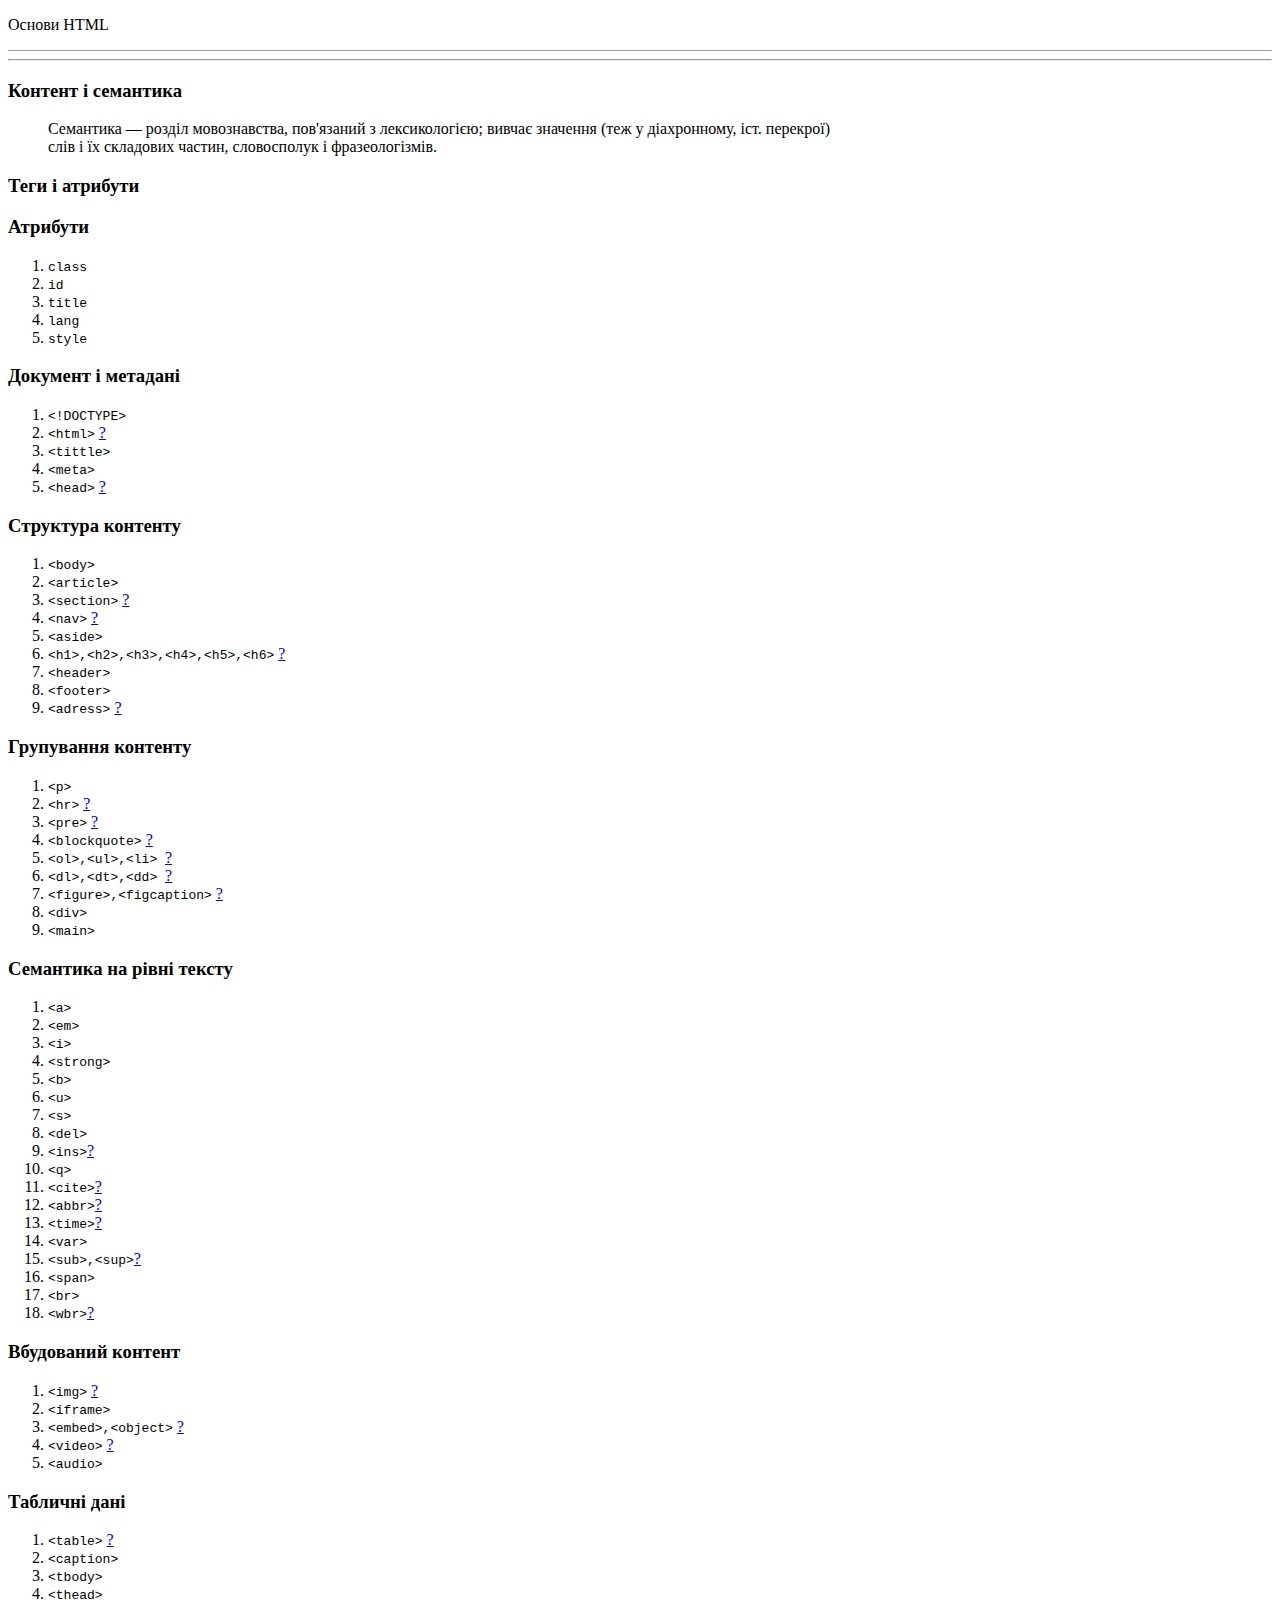
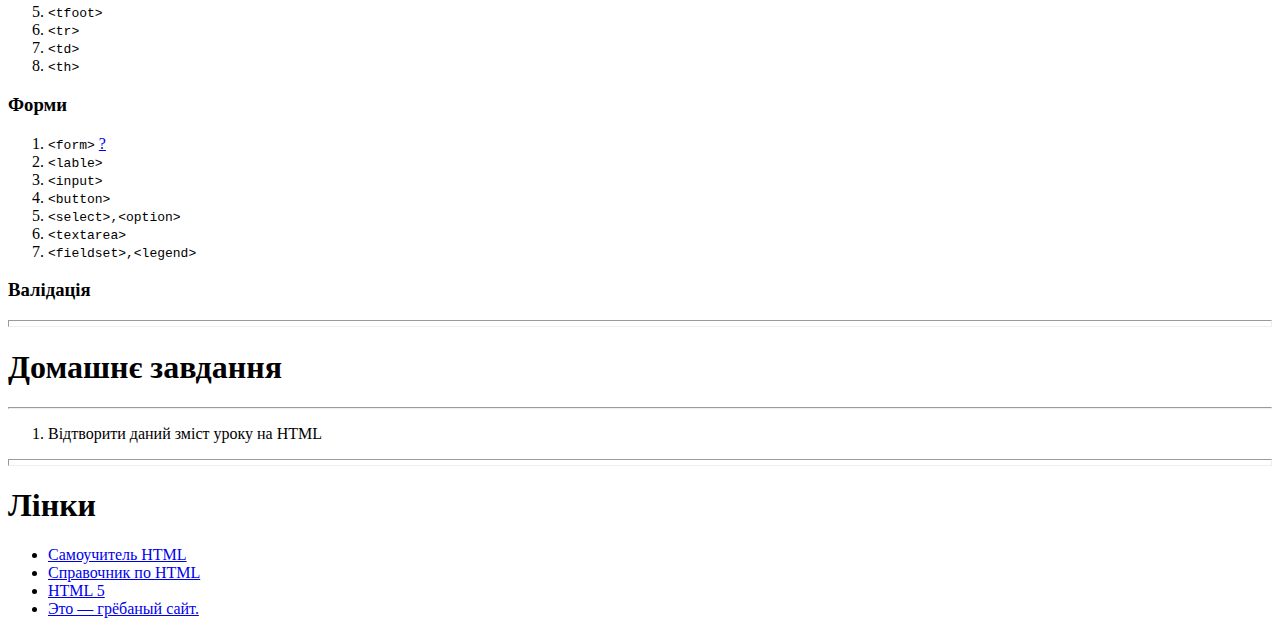
<file: ololo.html>
<!DOCTYPE html>
<html lang="en">
<head>
  <meta charset="UTF-8">
  <title>homework Yurkovskiy</title>
</head>
<body>
<p>
  Основи HTML
</p>
</h1>
<hr size="1">
</hr>
<hr>
<section>
  <h3> Контент і семантика </h3>
</section>
<blockquote>
  <p>Семантика — розділ мовознавства, пов'язаний з лексикологією; вивчає значення (теж у діахронному, іст.
    перекрої)<br>
    слів і їх складових частин, словосполук і фразеологізмів.</p>
</blockquote>
<h3>Теги і атрибути</h3>
<h3>Атрибути</h3>
<ol>
  <li><code> class </code></li>
  <li><code>id</code></li>
  <li><code>title</code></li>
  <li><code>lang</code></li>
  <li><code>style</code></li>
</ol>
<h3>Документ і метадані</h3>
<ol>
  <li><code>&lt!DOCTYPE></code></li>
  <li><code>&lthtml></code> <a href="https://jsfiddle.net/P3trovichUA/502Ly7ef/">?</a></li>
  <li><code>&lttittle></code></li>
  <li><code>&ltmeta></code></li>
  <li><code>&lthead></code> <a href="https://jsfiddle.net/P3trovichUA/nkcej5m4/">?</a></li>
</ol>
<h3>Структура контенту</h3>
<ol>
  <li><code>&ltbody></code></li>
  <li><code>&ltarticle></code></li>
  <li><code>&ltsection></code> <a href="https://jsfiddle.net/P3trovichUA/6sxxL0jb/">?</a></li>
  <li><code>&ltnav></code> <a href="https://jsfiddle.net/P3trovichUA/yr2ycp0d/">?</a></li>
  <li><code>&ltaside></code></li>
  <li><code>&lth1>,&lth2>,&lth3>,&lth4>,&lth5>,&lth6></code> <a
    href="https://jsfiddle.net/P3trovichUA/7kLjxmyd/">?</a></li>
  <li><code>&ltheader></code></li>
  <li><code>&ltfooter></code></li>
  <li><code>&ltadress></code> <a href="https://jsfiddle.net/P3trovichUA/pyebvefv/">?</a></li>

</ol>
<h3>Групування контенту</h3>
<ol>
  <li><code>&ltp></code></li>
  <li><code>&lthr></code> <a href="https://jsfiddle.net/P3trovichUA/4uha3r5j/">?</a></li>
  <li><code>&ltpre></code> <a href="https://jsfiddle.net/P3trovichUA/jqnbdevr/">?</a></li>
  <li><code>&ltblockquote></code> <a href="https://jsfiddle.net/P3trovichUA/wqj0un1k/1/">?</a></li>
  <li><code>&ltol>,&ltul>,&ltli> </code> <a href="https://jsfiddle.net/P3trovichUA/7ojfxw84/">?</a></li>
  <li><code>&ltdl>,&ltdt>,&ltdd> </code> <a href="https://jsfiddle.net/P3trovichUA/0onou0bs/">?</a></li>
  <li><code>&ltfigure>,&ltfigcaption></code> <a href="https://jsfiddle.net/P3trovichUA/nrz3fco8/">?</a></li>
  <li><code>&ltdiv></code></li>
  <li><code>&ltmain></code></li>
</ol>
<h3>Семантика на рівні тексту</h3>
<ol>
  <li><code> &lta></code></li>
  <li><code>&ltem></code></li>
  <li><code>&lti></code></li>
  <li><code>&ltstrong></code></li>
  <li><code>&ltb></code></li>
  <li><code>&ltu></code></li>
  <li><code>&lts></code></li>
  <li><code>&ltdel></code></li>
  <li><code>&ltins></code><a href="https://jsfiddle.net/P3trovichUA/5o5ydu2x/1/">?</a></li>
  <li><code>&ltq></code></li>
  <li><code>&ltcite></code><a href="https://jsfiddle.net/P3trovichUA/wqj0un1k/1/">?</a></li>
  <li><code>&ltabbr></code><a href="https://jsfiddle.net/P3trovichUA/tt1m0t3u/">?</a></li>
  <li><code>&lttime></code><a href="https://jsfiddle.net/P3trovichUA/vu71gbah/">?</a></li>
  <li><code>&ltvar></code></li>
  <li><code>&ltsub>,&ltsup></code><a href="https://jsfiddle.net/P3trovichUA/ha4urh3c/">?</a></li>
  <li><code>&ltspan></code></li>
  <li><code>&ltbr></code></li>
  <li><code>&ltwbr></code><a href="https://jsfiddle.net/P3trovichUA/v6fh77ug/">?</a></li>
</ol>
<h3>Вбудований контент</h3>
<ol>
  <li><code> &ltimg></code> <a href="https://jsfiddle.net/P3trovichUA/xrhp4fh1/">?</a></li>
  <li><code>&ltiframe></code></li>
  <li><code>&ltembed>,&ltobject></code> <a href="https://jsfiddle.net/P3trovichUA/LL2c2k0q/">?</a></li>
  <li><code>&ltvideo></code> <a href="https://jsfiddle.net/P3trovichUA/8hxqt9jw/">?</a></li>
  <li><code>&ltaudio></code></li>
</ol>
<h3>Табличні дані</h3>
<ol>
  <li><code> &lttable></code> <a href="https://jsfiddle.net/P3trovichUA/rmfh78oa/">?</a></li>
  <li><code>&ltcaption></code></li>
  <li><code>&lttbody></code></li>
  <li><code>&ltthead></code></li>
  <li><code>&lttfoot></code></li>
  <li><code>&lttr></code></li>
  <li><code>&lttd></code></li>
  <li><code>&ltth></code></li>
</ol>
<h3>Форми</h3>
<ol>
  <li><code>&ltform></code> <a href="https://jsfiddle.net/P3trovichUA/Lyevpwfp/1/">?</a></li>
  <li><code>&ltlable></code></li>
  <li><code>&ltinput></code></li>
  <li><code>&ltbutton></code></li>
  <li><code>&ltselect>,&ltoption></code></li>
  <li><code>&lttextarea></code></li>
  <li><code>&ltfieldset>,&ltlegend></code></li>
</ol>
<h3>Валідація</h3>
<hr size="7">
</hr>
<h1>Домашнє завдання</h1>
<hr>
</hr>
<ol>
  <li>Відтворити даний зміст уроку на HTML</li>
</ol>
<hr size="7">
</hr>
<h1>Лінки</h1>
<ul>
  <li><a href="http://htmlbook.ru/samhtml">Cамоучитель HTML</a></li>
  <li><a href="http://htmlbook.ru/html"> Справочник по HTML</a></li>
  <li><a href="http://htmlbook.ru/html5">HTML 5</a></li>
  <li><a href="https://fuckingwebsite.ru/">Это — грёбаный сайт.</a></li>
</ul>

</body>
</html>
</file>
